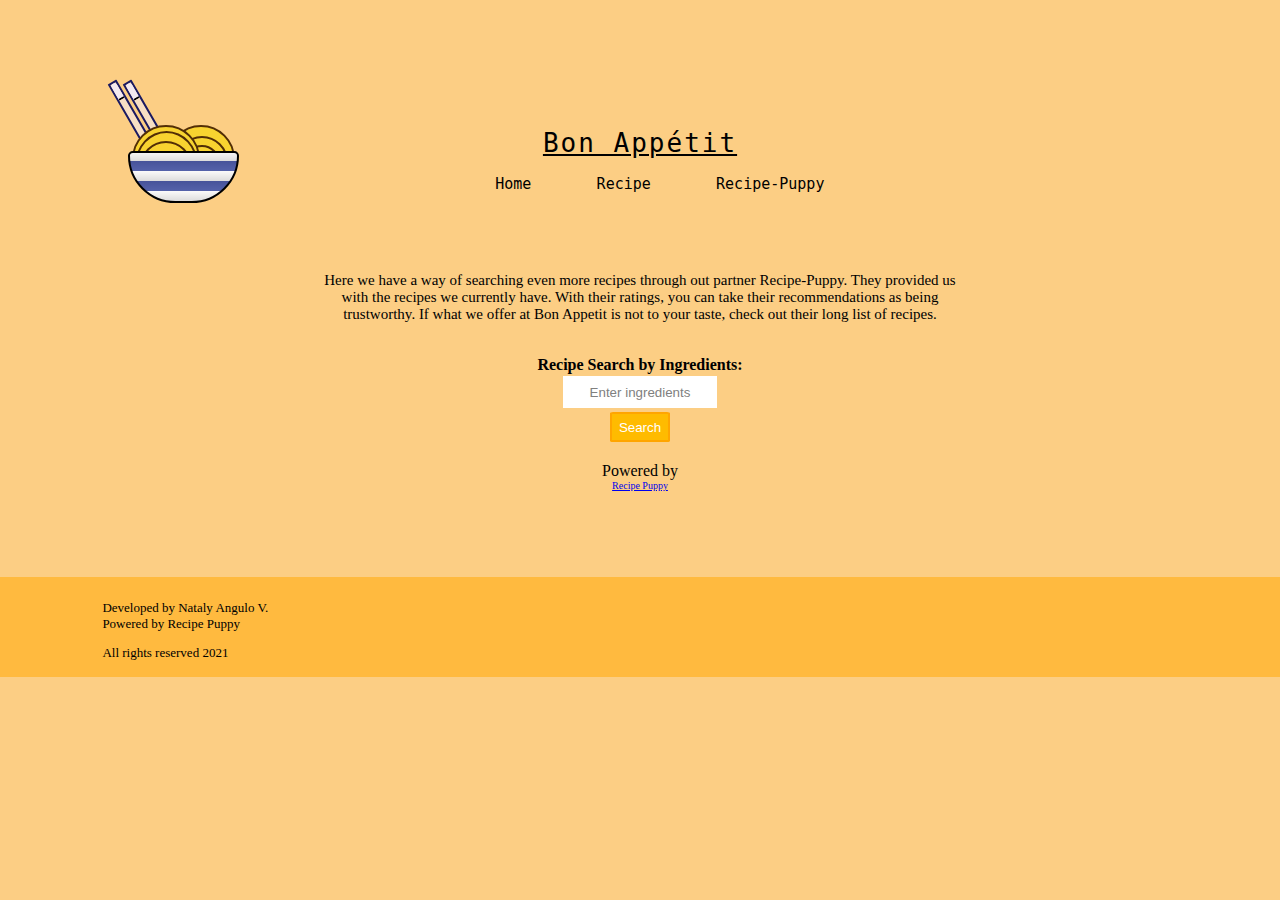
<file: recipe-puppy.html>
<!DOCTYPE html>
<html lang="en">
<head>
	<meta charset="UTF-8">
	<title>Recipe-Puppy</title>
	<meta http-equiv="X-UA-Compatible" content="IE=edge">
    <meta name="viewport" content="width=device-width, initial-scale=1.0">
    <link rel="stylesheet" href="css/recipe-puppy.css	">
	<link rel="stylesheet" href="css/simpleLogo.css">
</head>

<body>
	<div class="gridContainer">
		<header>
			<div class="container">
				<div class="steam" id="cloudOne"></div>
				<div class="steam" id="cloudTwo"></div>
				<div class="steam" id="cloudThree"></div>
				<div class="steam" id="cloudFour"></div>
				<div class="noodle-animation1" id="noodleBallOne"></div>
				<div class="noodle-animation2" id="noodleBallTwo"></div>
				<div id="stick1" class="chopstickOne">
					<div class="insideStick"></div>
				</div>
				<div id="stick2" class="chopstickTwo">
					<div class="insideStick"></div>
				</div>
				<div class="bowl"> </div>
			</div>
			<h1>Bon Appétit<h1>
		</header>
		<nav>
			<a href="index.html">Home</a>
			<a href="recipe.html">Recipe</a>
			<a href="recipe-puppy.html">Recipe-Puppy</a>
		</nav>
		<form action="http://www.recipepuppy.com/" method="get" >
			<p>Here we have a way of searching even more recipes through out partner Recipe-Puppy. They provided us with the recipes we currently have. With their ratings, you can take their recommendations as being trustworthy. 
				If what we offer at Bon Appetit is not to your taste, check out their long list of recipes.</p>
				<br>
				<b>Recipe Search by Ingredients:</b>
			<input type="text" name="i" id="i" value="Enter ingredients" style="color:gray;" onfocus="if(this.style.color=='gray'){this.style.color='black';this.value='';}" onblur="if(this.value==''){this.style.color='gray';this.value='Enter ingredients';}" />
			<input type="submit" value="Search"/>
			<br/>
			Powered by <a href="http://www.recipepuppy.com" style="font-size:10px;">Recipe Puppy</a>
		</form>
		<footer>
            <p>Developed by Nataly Angulo V. <br>Powered by Recipe Puppy</p>
            <p>All rights reserved 2021</p>
        </footer>
	</div>
</body>
<script src="js/animation.js"></script>
</html>
</file>
<file: css/recipe-puppy.css>
body {
  background-color: #fcce84;
  margin: 0%;
  margin-top: 10%;
}

form p {
  padding-left: 25%;
  padding-right: 25%;
  text-align: center;
}

@media screen and (min-width: 650.5px) {
  header {
    grid-row: 1;
    grid-column: 1/span 2;
  }
  header h1 {
    letter-spacing: 2px;
    z-index: 2;
    text-align: center;
    font-family: monospace;
    font-weight: lighter;
    text-decoration: underline;
  }
  header .container {
    top: 15%;
    left: 10%;
  }

  nav {
    display: flex;
    flex-direction: row;
    justify-content: center;
    font-family: monospace;
    margin-left: -2%;
  }
  nav a {
    display: flex;
    flex-direction: row;
    font-size: 15px;
    text-decoration: none;
    justify-content: flex-end;
    margin-left: 5%;
    color: black;
  }
  nav a:hover {
    text-decoration: double;
  }

  form {
    margin-top: 5%;
    position: static;
    display: flex;
    flex-direction: column;
    align-items: center;
  }
  form p {
    font-size: 15px;
    text-align: center;
  }
  form input {
    width: 200px;
    border: none;
    margin: 2px;
  }
  form input[type=text] {
    width: 150px;
    height: 30px;
    text-align: center;
  }
  form input[type=submit] {
    width: 60px;
    height: 30px;
    background-color: #ffbb00;
    border: 2px solid orange;
    color: white;
    padding: 1px;
    border-radius: 5%;
  }

  footer {
    margin-top: 6.7%;
    padding-top: 10px;
    background-color: blue;
    width: 100%;
    margin-bottom: -100px;
    background-color: #ffb732d7;
    height: 90px;
  }
  footer p {
    margin-left: 8%;
    font-size: 13px;
  }
}
@media screen and (max-width: 650px) {
  header h1 {
    letter-spacing: 2px;
    z-index: 2;
    text-align: center;
    font-family: monospace;
    font-weight: lighter;
    text-decoration: underline;
  }
  header .container {
    top: 15%;
    left: 10%;
  }
  header div {
    visibility: hidden;
  }

  nav {
    position: fixed;
    display: flex;
    flex-direction: row;
    justify-content: center;
    font-family: monospace;
    margin-left: -2%;
    margin-bottom: -5%;
    background-color: orange;
    width: 100%;
    height: 4em;
    top: 90%;
    align-items: center;
    justify-content: space-around;
    z-index: 10;
  }
  nav a {
    display: flex;
    flex-direction: row;
    font-size: 15px;
    text-decoration: none;
    justify-content: flex-end;
    margin-left: 5%;
    color: black;
  }
  nav a:hover {
    text-decoration: double;
  }
  nav a {
    align-self: center;
    color: white;
  }
  nav a:hover {
    color: blue;
  }

  form {
    position: static;
    display: flex;
    flex-direction: column;
    align-items: center;
  }
  form p {
    font-size: 13px;
    text-align: center;
  }
  form input {
    width: 200px;
    border: none;
    margin: 2px;
  }
  form input[type=text] {
    width: 150px;
    height: 30px;
    text-align: center;
  }
  form input[type=submit] {
    width: 60px;
    height: 30px;
    background-color: #ffbb00;
    border: 2px solid orange;
    color: white;
    padding: 1px;
    border-radius: 5%;
  }
}

/*# sourceMappingURL=recipe-puppy.css.map */
</file>
<file: css/simpleLogo.css>
.container {
  position: absolute;
}
.container .steam {
  position: relative;
  overflow: hidden;
  top: 0px;
  left: 35px;
  background-color: white;
  height: 1em;
  width: 1em;
  border-radius: 45%;
  z-index: 2;
}
.container #cloudOne {
  position: absolute;
  animation: steamUp 6s ease-out infinite;
}
.container #cloudTwo {
  position: absolute;
  animation: steamLeft 6s ease-out 0.5s infinite;
}
.container #cloudThree {
  position: absolute;
  animation: steamRight 6s ease-out 1s infinite;
}
.container #cloudFour {
  position: relative;
  background-color: #e9f3fc;
  animation: steamLeft 6s ease-out 1.5s infinite;
}
.container .noodle-animation1 {
  position: absolute;
  top: -10px;
  left: 39px;
  width: 4em;
  height: 4em;
  border-radius: 50%;
  border: 2px solid #522e06;
  background-color: #f8d330;
  z-index: 2;
  overflow: hidden;
  z-index: 3;
  left: 25%;
}
.container #noodleBallOne::before {
  content: "";
  position: absolute;
  z-index: 3;
  border: solid 2px #8a8060;
  border-color: #522e06;
  border-radius: 50%;
  top: 4px;
  left: 1px;
  width: 3.7em;
  height: 4em;
}
.container #noodleBallOne::after {
  content: "";
  position: absolute;
  z-index: 3;
  border: solid 2px #8a8060;
  border-color: #522e06;
  border-radius: 50%;
  top: 14px;
  left: 6px;
  width: 3em;
  height: 3em;
}
.container .noodle-animation2 {
  position: absolute;
  top: -10px;
  left: 39px;
  width: 4em;
  height: 4em;
  border-radius: 50%;
  border: 2px solid #522e06;
  background-color: #f8d330;
  z-index: 2;
  overflow: hidden;
}
.container #noodleBallTwo::before {
  content: "";
  position: absolute;
  z-index: 3;
  border: solid 2px #8a8060;
  border-color: #522e06;
  border-radius: 50%;
  top: 18px;
  left: 15px;
  width: 2em;
  height: 2em;
}
.container #noodleBallTwo::after {
  content: "";
  position: absolute;
  z-index: 3;
  border: solid 2px #8a8060;
  border-color: #522e06;
  border-radius: 50%;
  top: 9px;
  left: 7px;
  width: 3em;
  height: 3em;
}

.chopstickOne {
  position: absolute;
  top: -60px;
  height: 100px;
  width: 6px;
  left: 30%;
  border: 2px solid #1b1a61;
  border-radius: 10px 10px 80px 80px;
  background-color: #f7dfc4;
  transform: rotate(330deg);
  z-index: 2;
}
.chopstickOne .insideStick {
  width: 6px;
  height: 16px;
  border-bottom: 2px solid black;
  border-radius: 10px 10px 0px 0px;
  background-color: #f3e9ef;
}

.chopstickTwo {
  position: absolute;
  top: -60px;
  height: 100px;
  width: 6px;
  left: 30%;
  border: 2px solid #1b1a61;
  border-radius: 10px 10px 80px 80px;
  background-color: #f7dfc4;
  transform: rotate(330deg);
  z-index: 2;
  left: 20px;
}
.chopstickTwo .insideStick {
  width: 6px;
  height: 16px;
  border-bottom: 2px solid black;
  border-radius: 10px 10px 0px 0px;
  background-color: #f3e9ef;
}

.bowl {
  position: absolute;
  width: 6.7rem;
  height: 3rem;
  background: #f3f3f3;
  border-radius: 5px 5px 50px 50px;
  border: 2px solid black;
  z-index: 3;
  background: repeating-linear-gradient(0deg, #dddcdc, #fbfafa 10px, #5562aa 10px, #47539a 20px);
}

@keyframes chopstickDropIn {
  0% {
    transform: translateY(-350px);
  }
  70% {
    transform: translateY(-350px) translateX(10px);
  }
  90% {
    transform: translateY(-10px) translateX(20px);
  }
  100% {
    transform: rotate(335deg);
  }
}
@keyframes steamUp {
  0% {
    transform: translateX(5px) translateY(5px) scale(0.2);
    opacity: 0.5;
  }
  100% {
    transform: translateY(-100px) scale(3);
    opacity: 0;
  }
}
@keyframes steamLeft {
  0% {
    transform: translateX(10px) translateY(5px) scale(0.2);
    opacity: 0.5;
  }
  100% {
    transform: translateX(-10px) translateY(-100px) scale(3);
    opacity: 0;
  }
}
@keyframes steamRight {
  0% {
    transform: translateX(10px) translateY(5px) scale(0.2);
    opacity: 0.5;
  }
  100% {
    transform: translateX(10px) translateY(-100px) scale(3);
    opacity: 0;
  }
}

/*# sourceMappingURL=simpleLogo.css.map */
</file>
